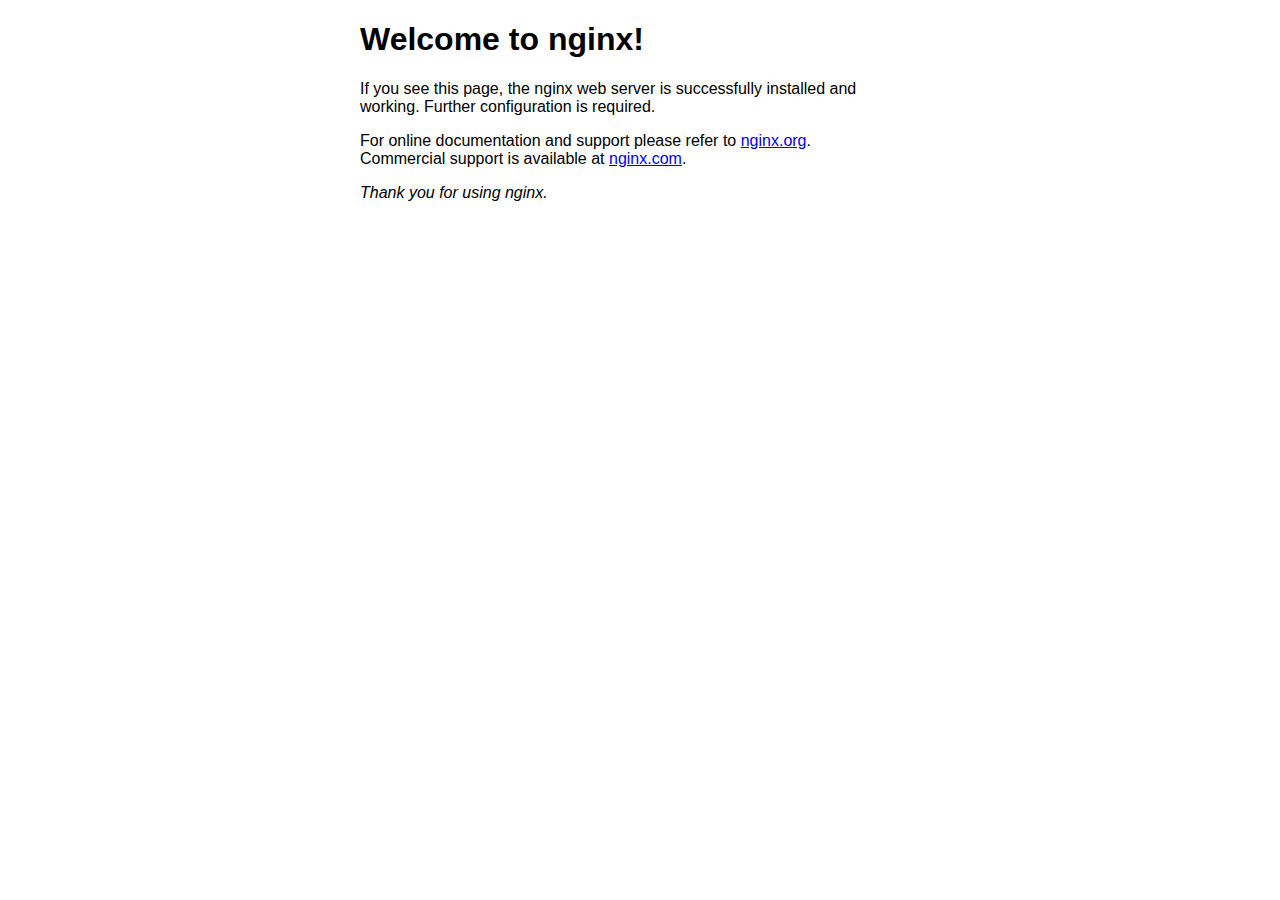
<file: kod/nginx-1.25.3/html/lab4/index.html>
<!DOCTYPE html>
<html>
<head>
<title>Welcome to nginx!!</title>
<style>
html { color-scheme: light dark; }
body { width: 35em; margin: 0 auto;
font-family: Tahoma, Verdana, Arial, sans-serif; }
</style>
</head>
<body>
<h1>Welcome to nginx!</h1>
<p>If you see this page, the nginx web server is successfully installed and
working. Further configuration is required.</p>

<p>For online documentation and support please refer to
<a href="http://nginx.org/">nginx.org</a>.<br/>
Commercial support is available at
<a href="http://nginx.com/">nginx.com</a>.</p>

<p><em>Thank you for using nginx.</em></p>
</body>
</html>
</file>
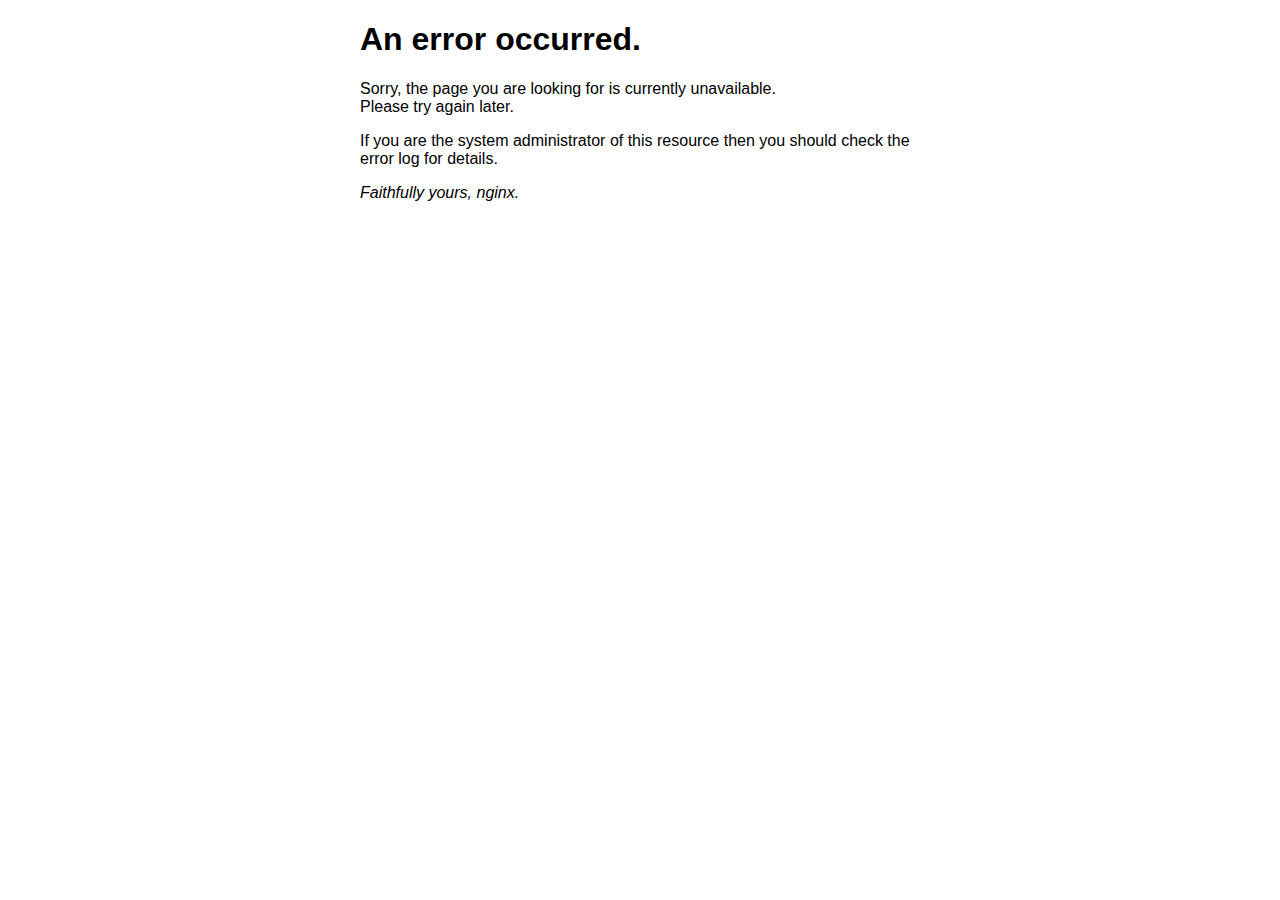
<file: kod/nginx-1.25.3/html/lab4/50x.html>
<!DOCTYPE html>
<html>
<head>
<title>Error</title>
<style>
html { color-scheme: light dark; }
body { width: 35em; margin: 0 auto;
font-family: Tahoma, Verdana, Arial, sans-serif; }
</style>
</head>
<body>
<h1>An error occurred.</h1>
<p>Sorry, the page you are looking for is currently unavailable.<br/>
Please try again later.</p>
<p>If you are the system administrator of this resource then you should check
the error log for details.</p>
<p><em>Faithfully yours, nginx.</em></p>
</body>
</html>
</file>
